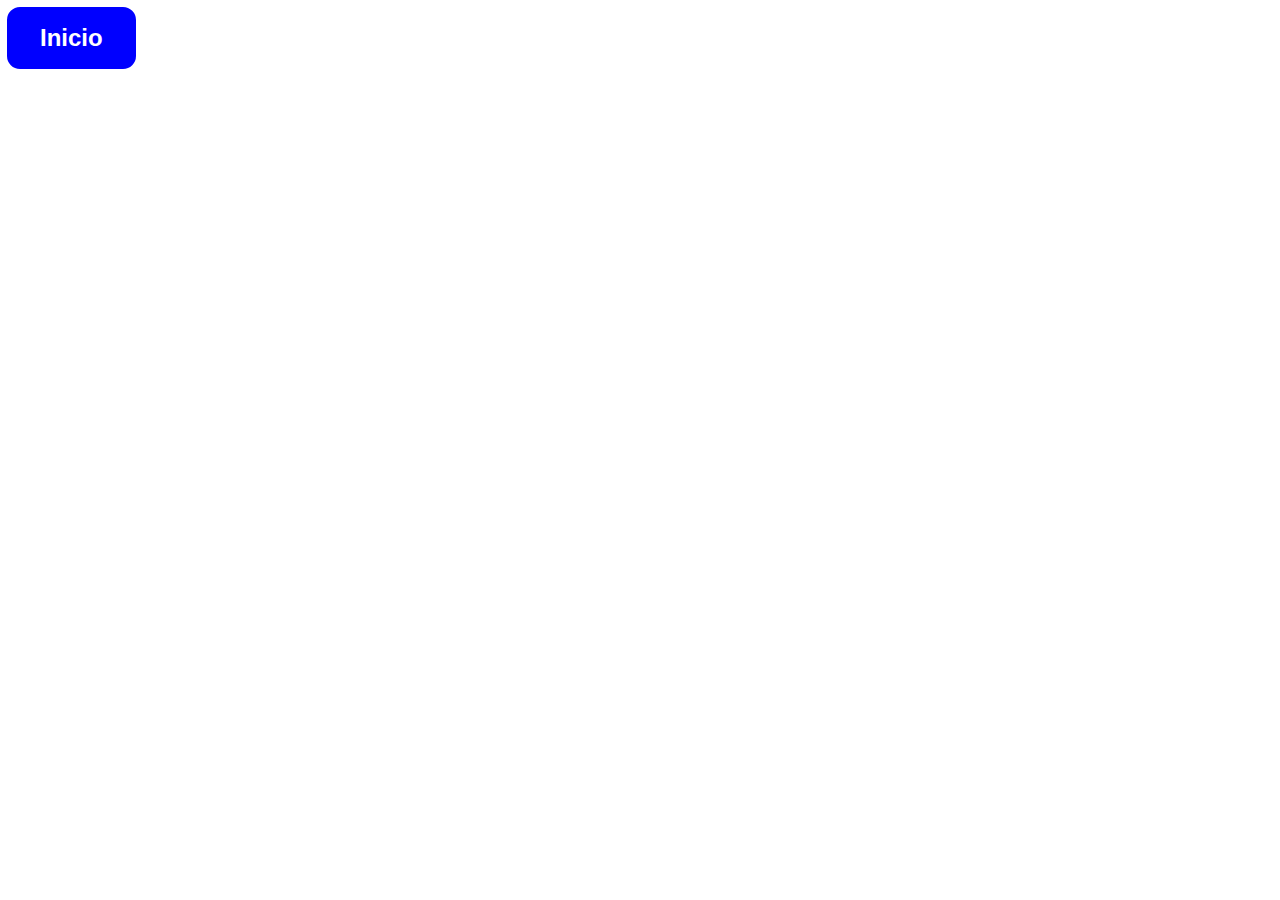
<file: Expanded-button/index.html>
<!DOCTYPE html>
<html lang="en">
    <head>
        <meta charset="UTF-8" />
        <meta name="viewport" content="width=device-width, initial-scale=1.0" />
        <link
          rel="stylesheet"
          href="https://cdnjs.cloudflare.com/ajax/libs/font-awesome/5.14.0/css/all.min.css"
          integrity="sha512-1PKOgIY59xJ8Co8+NE6FZ+LOAZKjy+KY8iq0G4B3CyeY6wYHN3yt9PW0XpSriVlkMXe40PTKnXrLnZ9+fkDaog=="
          crossorigin="anonymous"
        />
        <link rel="stylesheet" href="style.css" />
        <title>Expanding Button</title>
      </head>
<body>
    <button class="expand">Inicio</button>
</body>
</html>
</file>
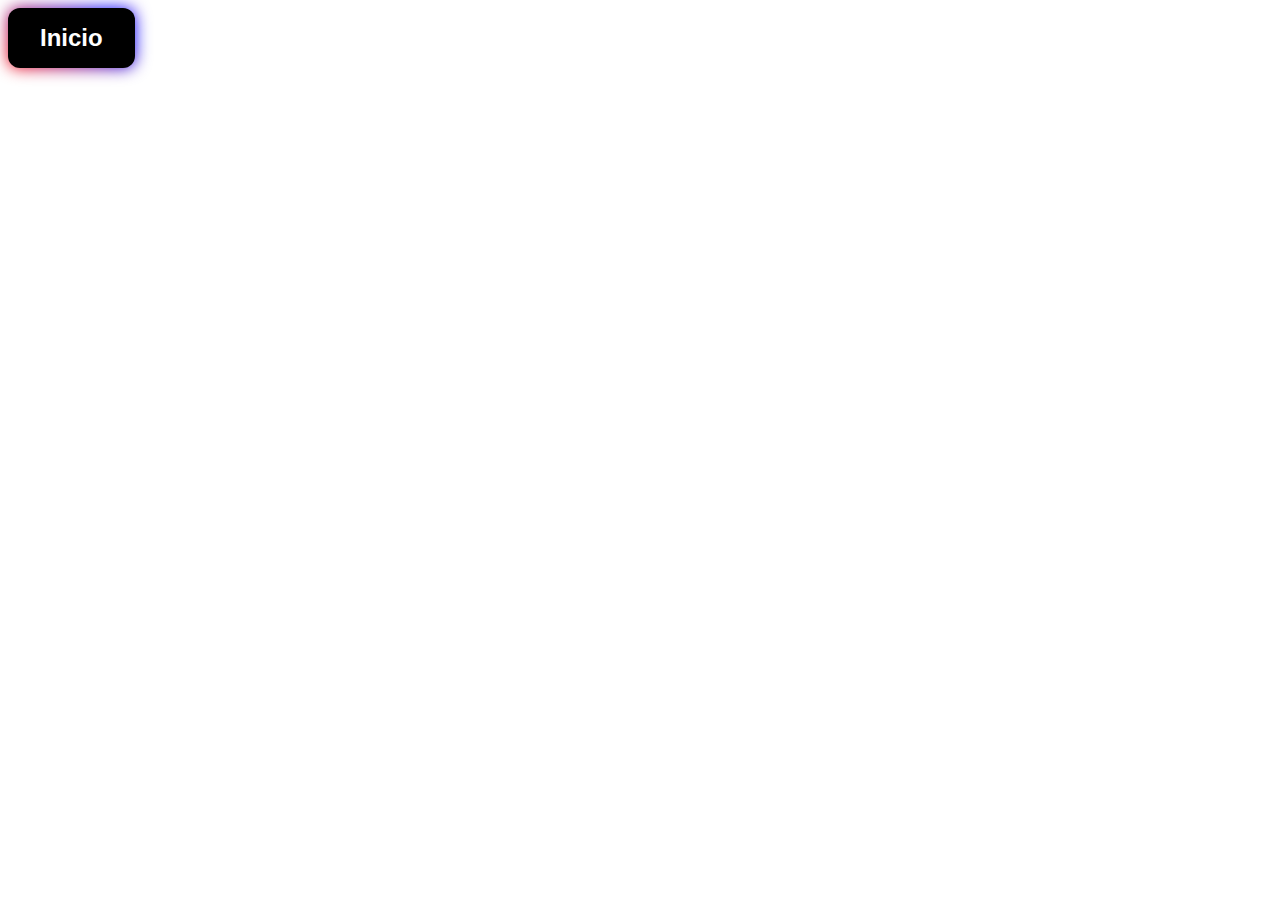
<file: RaimbowShadow/index.html>
<!DOCTYPE html>
<html lang="en">
    <head>
        <meta charset="UTF-8" />
        <meta name="viewport" content="width=device-width, initial-scale=1.0" />
        <link
          rel="stylesheet"
          href="https://cdnjs.cloudflare.com/ajax/libs/font-awesome/5.14.0/css/all.min.css"
          integrity="sha512-1PKOgIY59xJ8Co8+NE6FZ+LOAZKjy+KY8iq0G4B3CyeY6wYHN3yt9PW0XpSriVlkMXe40PTKnXrLnZ9+fkDaog=="
          crossorigin="anonymous"
        />
        <link rel="stylesheet" href="style.css" />
        <title>3D Boxes Background</title>
      </head>
<body>
    <button>Inicio</button>
</body>
</html>
</file>
<file: Expanded-button/style.css>
.expand {
    background: blue;
    cursor: pointer;
    border: none;
    padding: 16px 32px;
    color: #ffff;

    outline: auto;
    font-size: 24px;
    font-weight: bold;
    position: relative;
    border-radius: 12px;
    outline-color: blue;
    transition-duration: 0.2s;
}
.expand:hover{
    outline-offset: 3px;

}
</file>
<file: RaimbowShadow/style.css>
button {
    background: black;
    cursor: pointer;
    border: none;
    padding: 16px 32px;
    color: #ffff;

    font-size: 24px;
    font-weight: bold;
    position: relative;
    border-radius: 12px;

}

button::before {
    content: "";
    position: absolute;
    top: 0;
    left: 0;
    z-index: -1;
    width: 100%;
    height: 100%;

    background: linear-gradient(45deg,
            red, blue, deeppink, blue,
            red, blue, deeppink, blue );
    background-size: 800%;
    border-radius: 10px;
    filter: blur(8px);
    animation: glowing 20s linear infinite;
}

@keyframes glowing {
    0% {
        background-position: 0 0;
    }

    50% {
        background-position: 400% 0;
    }

    100% {
        background-position: 0 0;
    }
}
</file>
